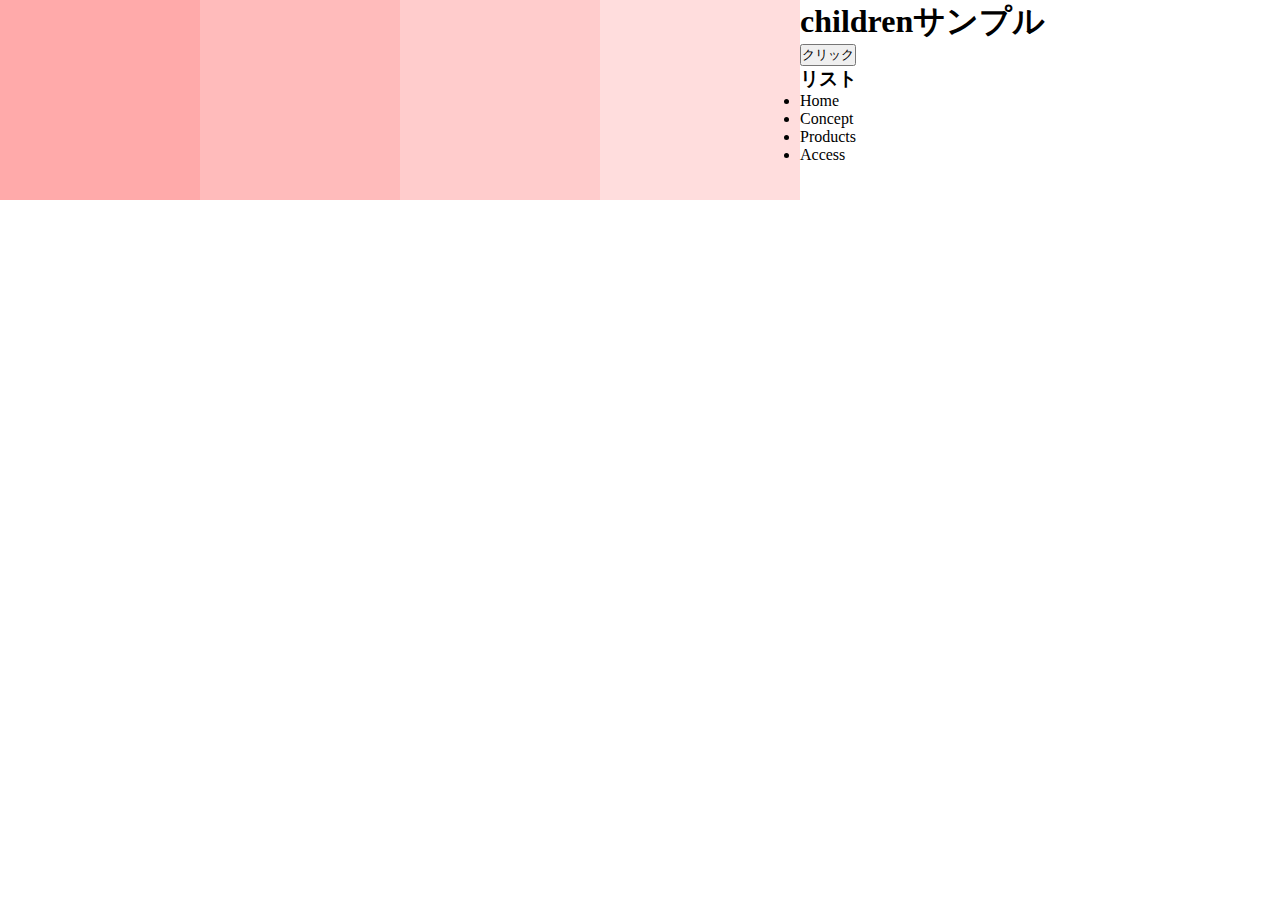
<file: jquery-lesson/index.html>
<!DOCTYPE html>
<html lang="en">
<head>
	<meta charset="UTF-8">
	<meta http-equiv="X-UA-Compatible" content="IE=edge">
	<meta name="viewport" content="width=device-width, initial-scale=1.0">
	<link rel="stylesheet" href="app.css">
	<title>Document</title>
</head>
<body>
	<div class="box">
		<div class="box1 bg1"></div>
		<div class="box1 bg2"></div>
		<div class="box1 bg3"></div>
		<div class="box1 bg4"></div>
	</div>
	<h1>childrenサンプル</h1>
	<button>クリック</button>
	<h3>リスト</h3>
	<ul>
		<li>Home</li>
		<li>Concept</li>
		<li>Products</li>
		<li>Access</li>
	</ul>
	<script src="jquery.min.js"></script>
	<script src="app.js"></script>
</body>
</html>
</file>
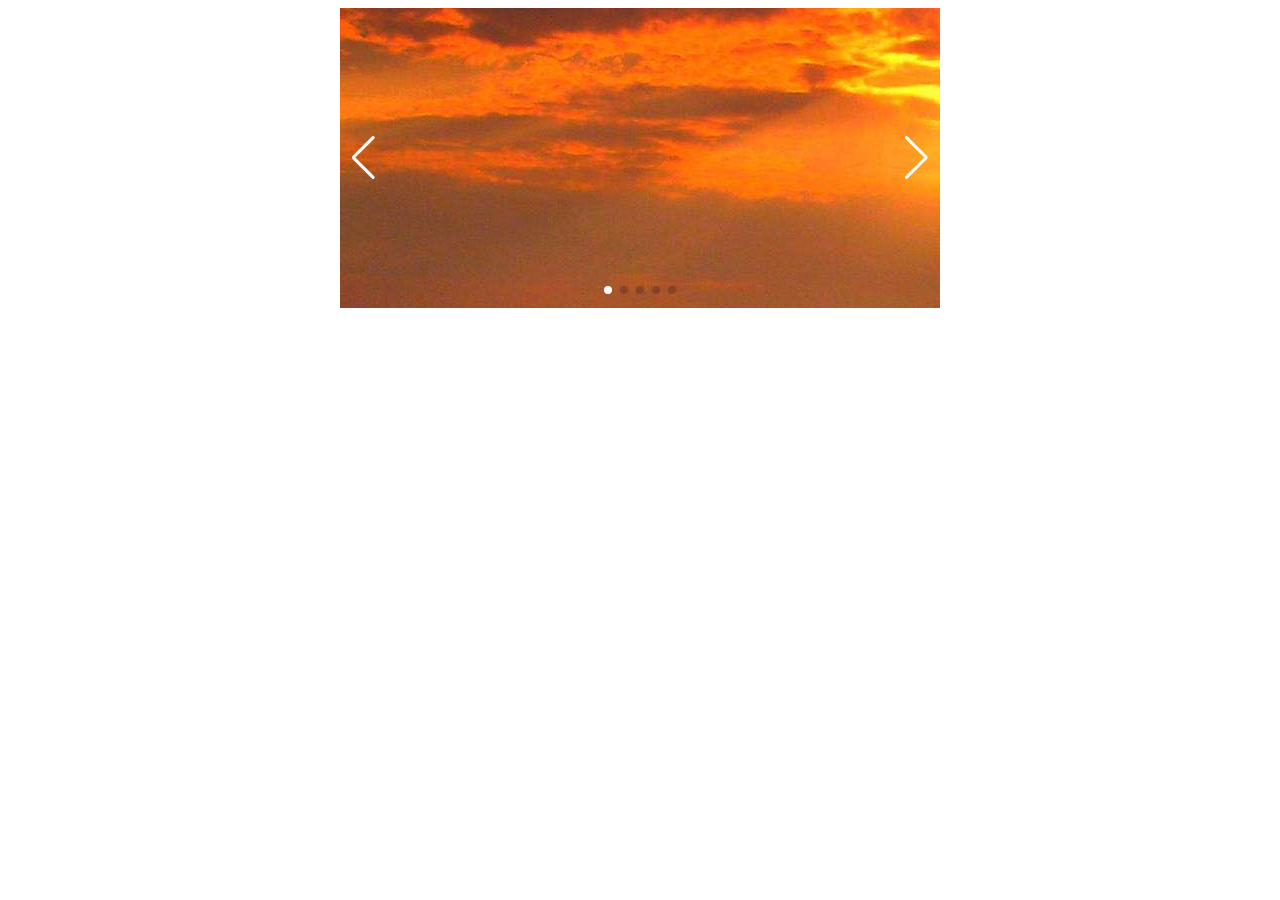
<file: slideshow-lesson/index.html>
<!DOCTYPE html>
<html lang="en">
<head>
	<meta charset="UTF-8">
	<meta http-equiv="X-UA-Compatible" content="IE=edge">
	<meta name="viewport" content="width=device-width, initial-scale=1.0">
	<link rel="stylesheet" href="https://cdn.jsdelivr.net/npm/swiper@8/swiper-bundle.min.css"/>
	<script src="https://cdn.jsdelivr.net/npm/swiper@8/swiper-bundle.min.js"></script>
	<link rel="stylesheet" href="style.css" />
	<title>Document</title>
</head>
<body>
<div class="swiper">
	<div class="swiper-wrapper">
		<div class="swiper-slide">
			<img src="img/nature-1.jpg" alt="">
		</div>
		<div class="swiper-slide">
			<img src="img/nature-2.jpg" alt="">
		</div>
		<div class="swiper-slide">
			<img src="img/nature-3.jpg" alt="">
		</div>
		<div class="swiper-slide">
			<img src="img/nature-4.jpg" alt="">
		</div>
		<div class="swiper-slide">
			<img src="img/nature-5.jpg" alt="">
		</div>
	</div>

	<div class="swiper-pagination"></div>

	<div class="swiper-button-prev"></div>
	<div class="swiper-button-next"></div>

	<script src="script.js"></script>
</div>
</body>
</html>
</file>
<file: jquery-lesson/app.css>
*{
	margin: 0;
	padding: 0;
	box-sizing: border-box;
}

.box1{
	/* display: none; */
	background-color: #ff0000;
	height: 200px;
	width: 200px;
	float: left;
}

.box1-ext{
	border: 10px solid black;
}

.bg1{
	background-color: #ffaaaa;
}

.bg2{
	background-color: #ffbbbb;
}

.bg3{
	background-color: #ffcccc;
}

.bg4{
	background-color: #ffdddd;
}
</file>
<file: slideshow-lesson/style.css>
.swiper{
	width: 600px;
	height: 300px;
}

:root{
	--swiper-navigation-color: #ffffff;
	--swiper-pagination-color: #ffffff;
}
</file>
